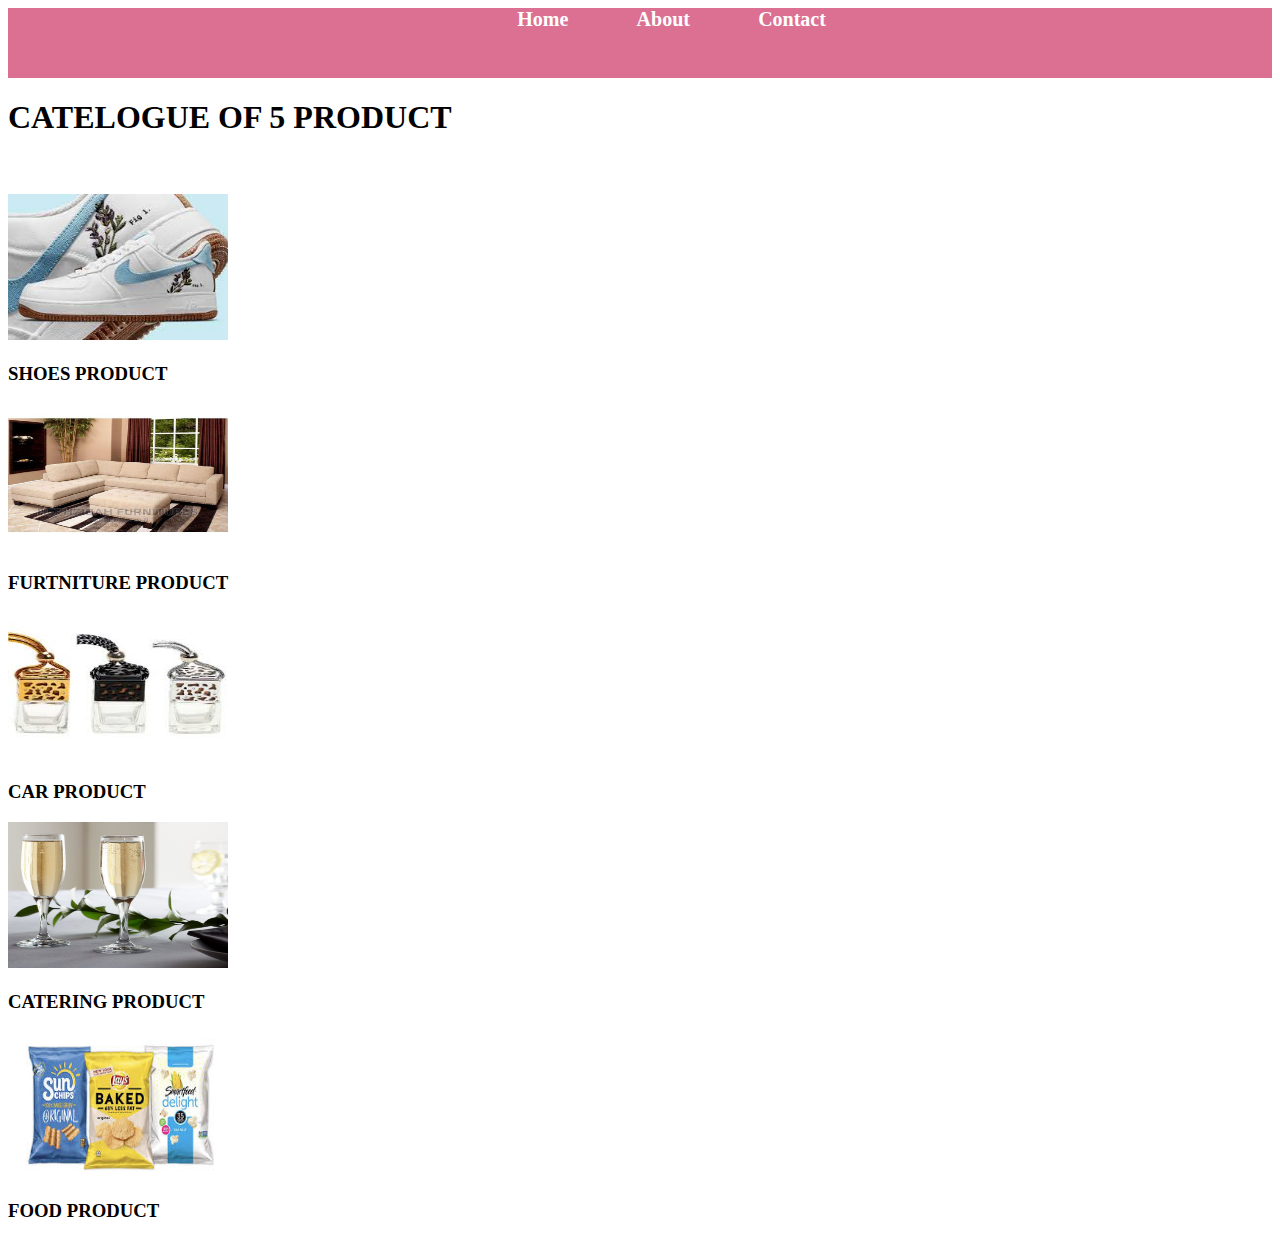
<file: index.html>
<!DOCTYPE html>
<html>
      <head>
            <link rel="stylesheet" href="style.css" > 
      </head>

      <body>
            <div id="menu">
                  <a href="index.html">Home</a>
                  <a href="about.html">About</a>
                  <a href="contact.html">Contact</a>
             </div>
            <h1>CATELOGUE OF 5 PRODUCT </h1>
            <br/><br/>
            <a href="shoes product.html"><img src="images/A1.jpg" width="220" height="146"/></a>
            <h3>SHOES PRODUCT</h3>
            <a href="furniture product.html"><img src="images/F5.jpg" width="220" height="146"/></a>
            <h3>FURTNITURE PRODUCT</h3>
            <a href="car product.html"><img src="images/C1.jpg" width="220" height="146"/></a>
            <h3>CAR PRODUCT</h3>
            <a href="catering product.html"><img src="images/G5.jpg" width="220" height="146"/></a>
            <h3>CATERING PRODUCT</h3>
            <a href="food product.html"><img src="images/S1.jpg" width="220" height="146"/></a>
            <h3>FOOD PRODUCT</h3>

      </body>
</html>
</file>
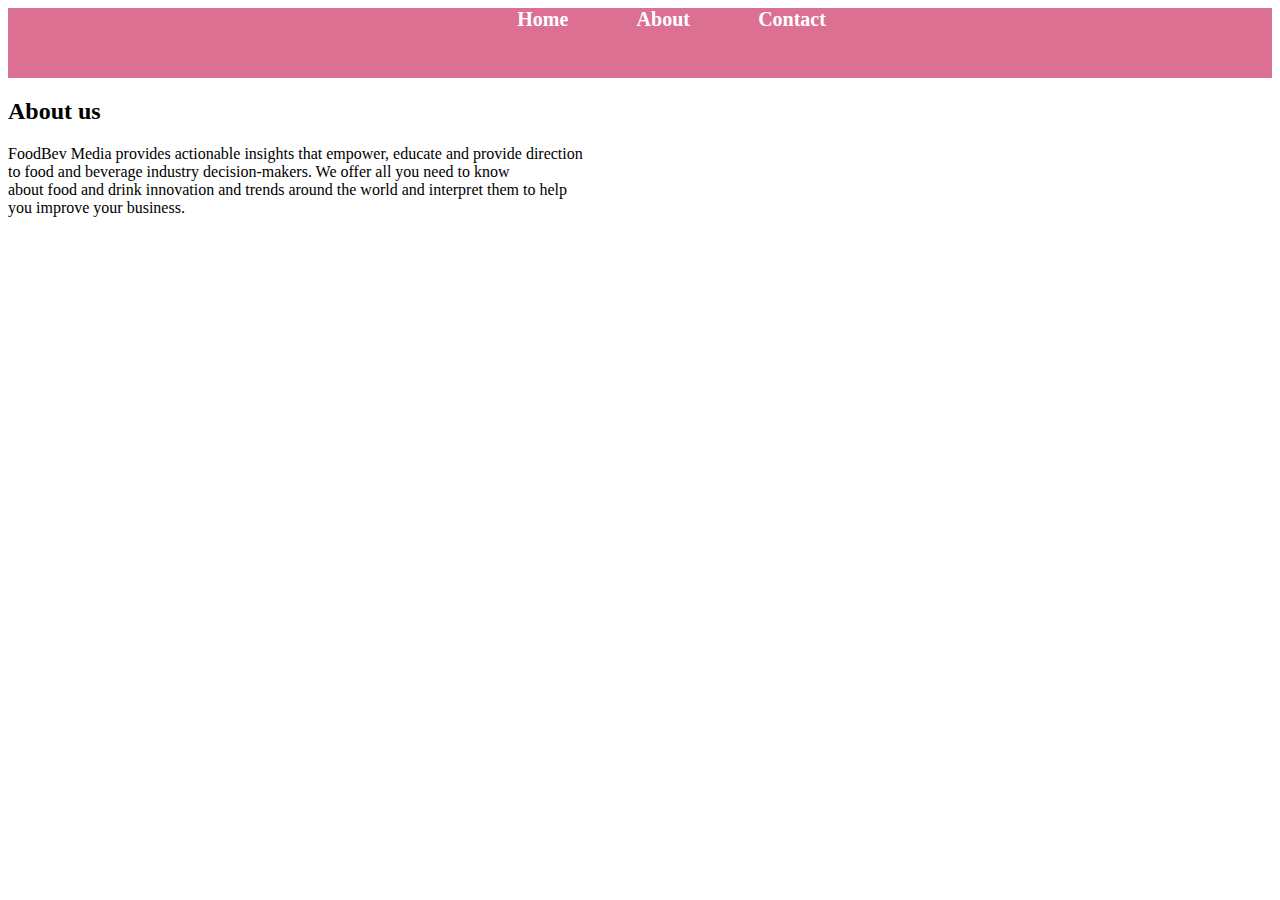
<file: about.html>
<!DOCTYPE html>
<html>
    <head>
        <link rel="stylesheet" href="style.css" >
    </head>
    <body>
        <div id="menu">
            <a href="index.html">Home</a>
            <a href="about.html">About</a>
            <a href="contact.html">Contact</a>
        </div>
        <h2>About us</h2>
        <p>FoodBev Media provides actionable insights that empower, educate and provide direction<br> to food and beverage industry decision-makers. We offer all you need to know <br>about food and drink innovation and trends around the world and interpret them to help<br> you improve your business.</p> 
    </body>
</html>
</file>
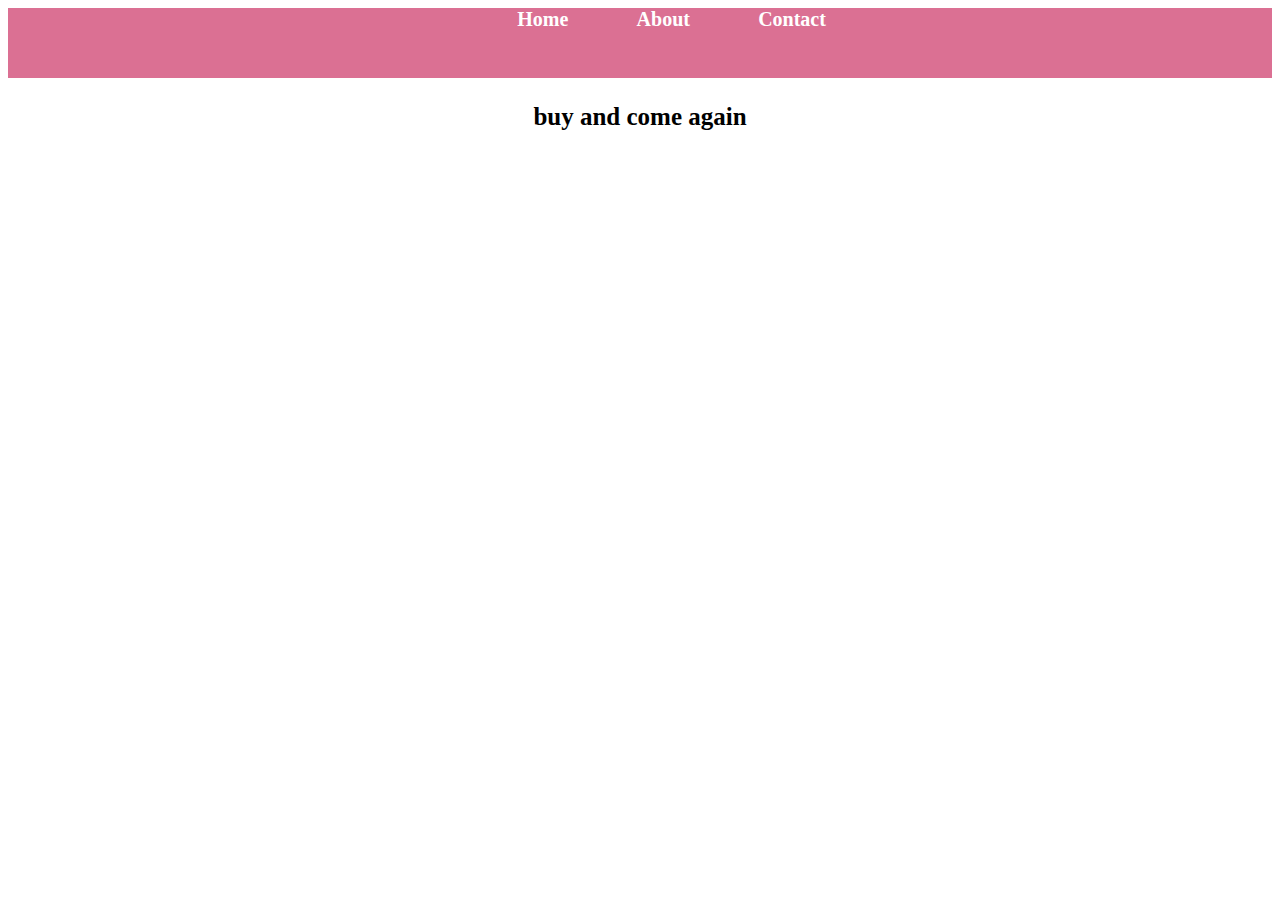
<file: buy.html>
<!DOCTYPE html>
<html>
    <head>
        <link rel="stylesheet" href="style.css" >
    </head>
    <body>
            <div id="menu">
                <a href="index.html">Home</a>
                <a href="about.html">About</a>      
                <a href="contact.html">Contact</a>
            </div>
            <div id="message" >
                <p>buy and come again</p>
            </div>

    </body>
</html>
</file>
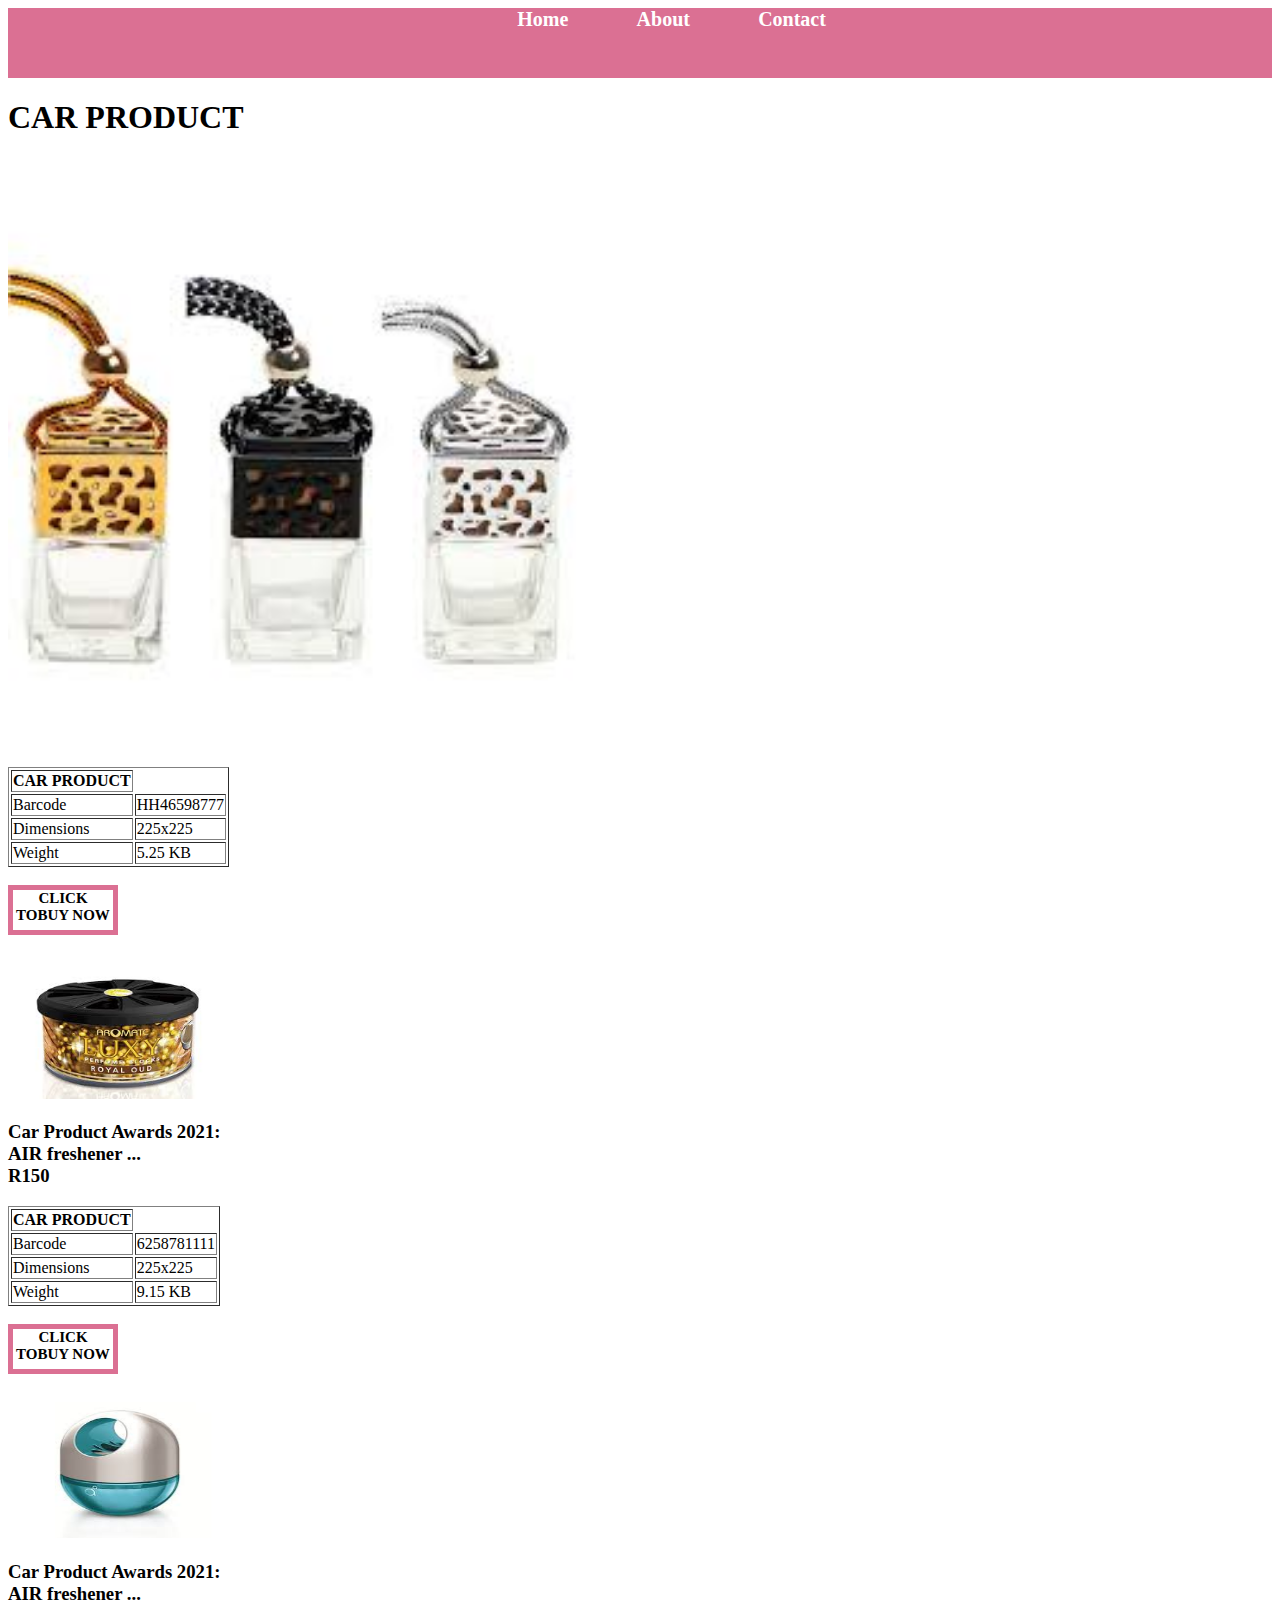
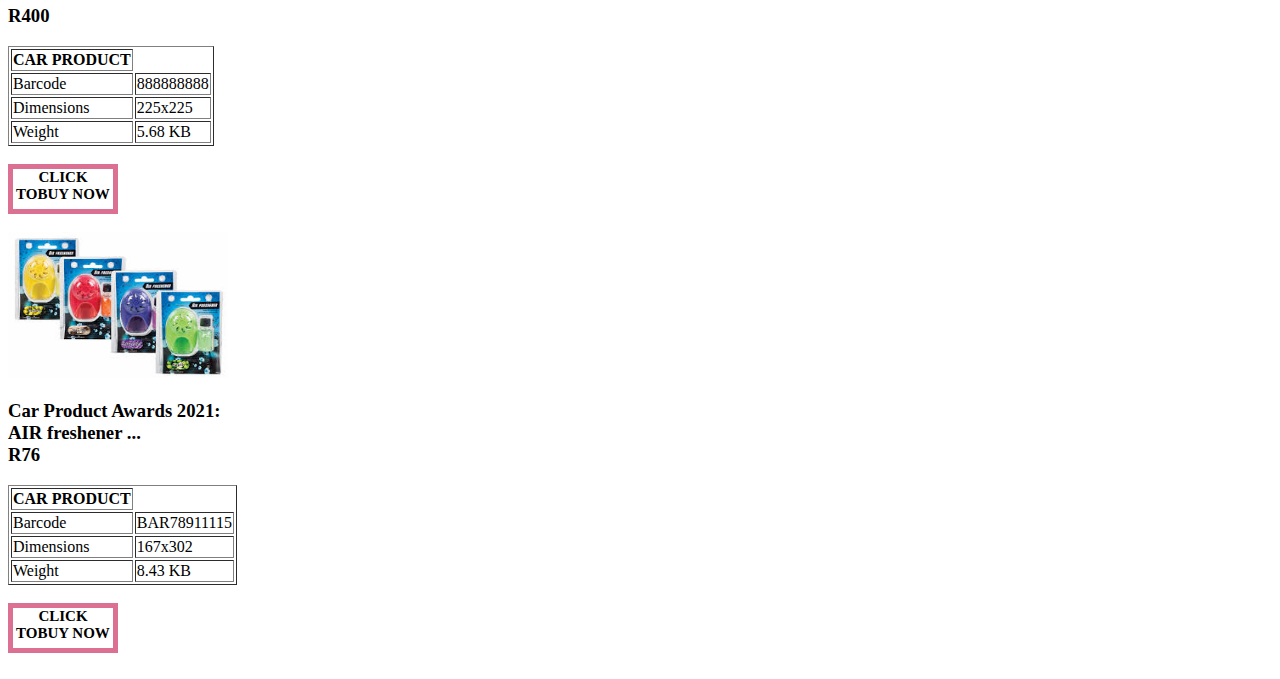
<file: car product.html>
<!DOCTYPE html>
<html>
      <head>
         <link rel="stylesheet" href="style.css" >
      </head>

      <body>
         <div id="menu">
            <a href="index.html">Home</a>
            <a href="about.html">About</a>
            <a href="contact.html">Contact</a>
       </div>
            <h1>CAR PRODUCT</h1>
            <br/><br/>
            <img src="images/C1.jpg" width="45%"/>
            <table border="1">
                  <tr>
                    <th>CAR PRODUCT</th>
                   </tr>
                   <tr>
                       <td>Barcode</td>
                       <td>HH46598777</td>
                    </tr>
                    <tr>
                        <td>Dimensions</td>
                        <td>225x225</td>
                     </tr>
                     <tr>
                        <td>Weight</td>
                        <td>5.25 KB</td>
                     </tr>
            </table>
                     <br>
                     <a class="button" href="buy.html">CLICK TOBUY NOW</a>
                     <br>
            <img src="images/C2.jpg" width="220" height="146"/>
            <h3>Car Product Awards 2021: <br> AIR freshener ...<br>R150</h3>
            <table border="1">
                  <tr>
                    <th>CAR PRODUCT</th>
                   </tr>
                   
                   <tr>
                       <td>Barcode</td>
                       <td>6258781111</td>
                    </tr>
                    <tr>
                        <td>Dimensions</td>
                        <td>225x225</td>
                     </tr>
                     <tr>
                        <td>Weight</td>
                        <td>9.15 KB</td>
                     </tr>
            </table>
                     <br>
                     <a class="button" href="buy.html">CLICK TOBUY NOW</a>
                     <br>
            <img src="images/C3.jpg" width="220" height="146"/>
            <h3>Car Product Awards 2021:<br>AIR freshener ...<br>R400</h3>
            <table border="1">
                  <tr>
                    <th>CAR PRODUCT</th>
                   </tr>
                   
                   <tr>
                       <td>Barcode</td>
                       <td>888888888</td>
                    </tr>
                    <tr>
                        <td>Dimensions</td>
                        <td>225x225</td>
                     </tr>
                     <tr>
                        <td>Weight</td>
                        <td>5.68 KB</td>
                     </tr>
            </table>
                     <br>
                     <a class="button" href="buy.html">CLICK TOBUY NOW</a>
                     <br>
            <img src="images/C4.jpg" width="220" height="146"/>
            <h3>Car Product Awards 2021:<br> AIR freshener ...<br>R76</h3>
            <table border="1">
                  <tr>
                    <th>CAR PRODUCT</th>
                   </tr>
                   
                   <tr>
                       <td>Barcode</td>
                       <td>BAR78911115</td>
                    </tr>
                    <tr>
                        <td>Dimensions</td>
                        <td>167x302</td>
                     </tr>
                     <tr>
                        <td>Weight</td>
                        <td>8.43 KB</td>
                     </tr>
            </table>
                     <br>
                     <a class="button" href="buy.html">CLICK TOBUY NOW</a>
                     <br>

      </body>
</html>
</file>
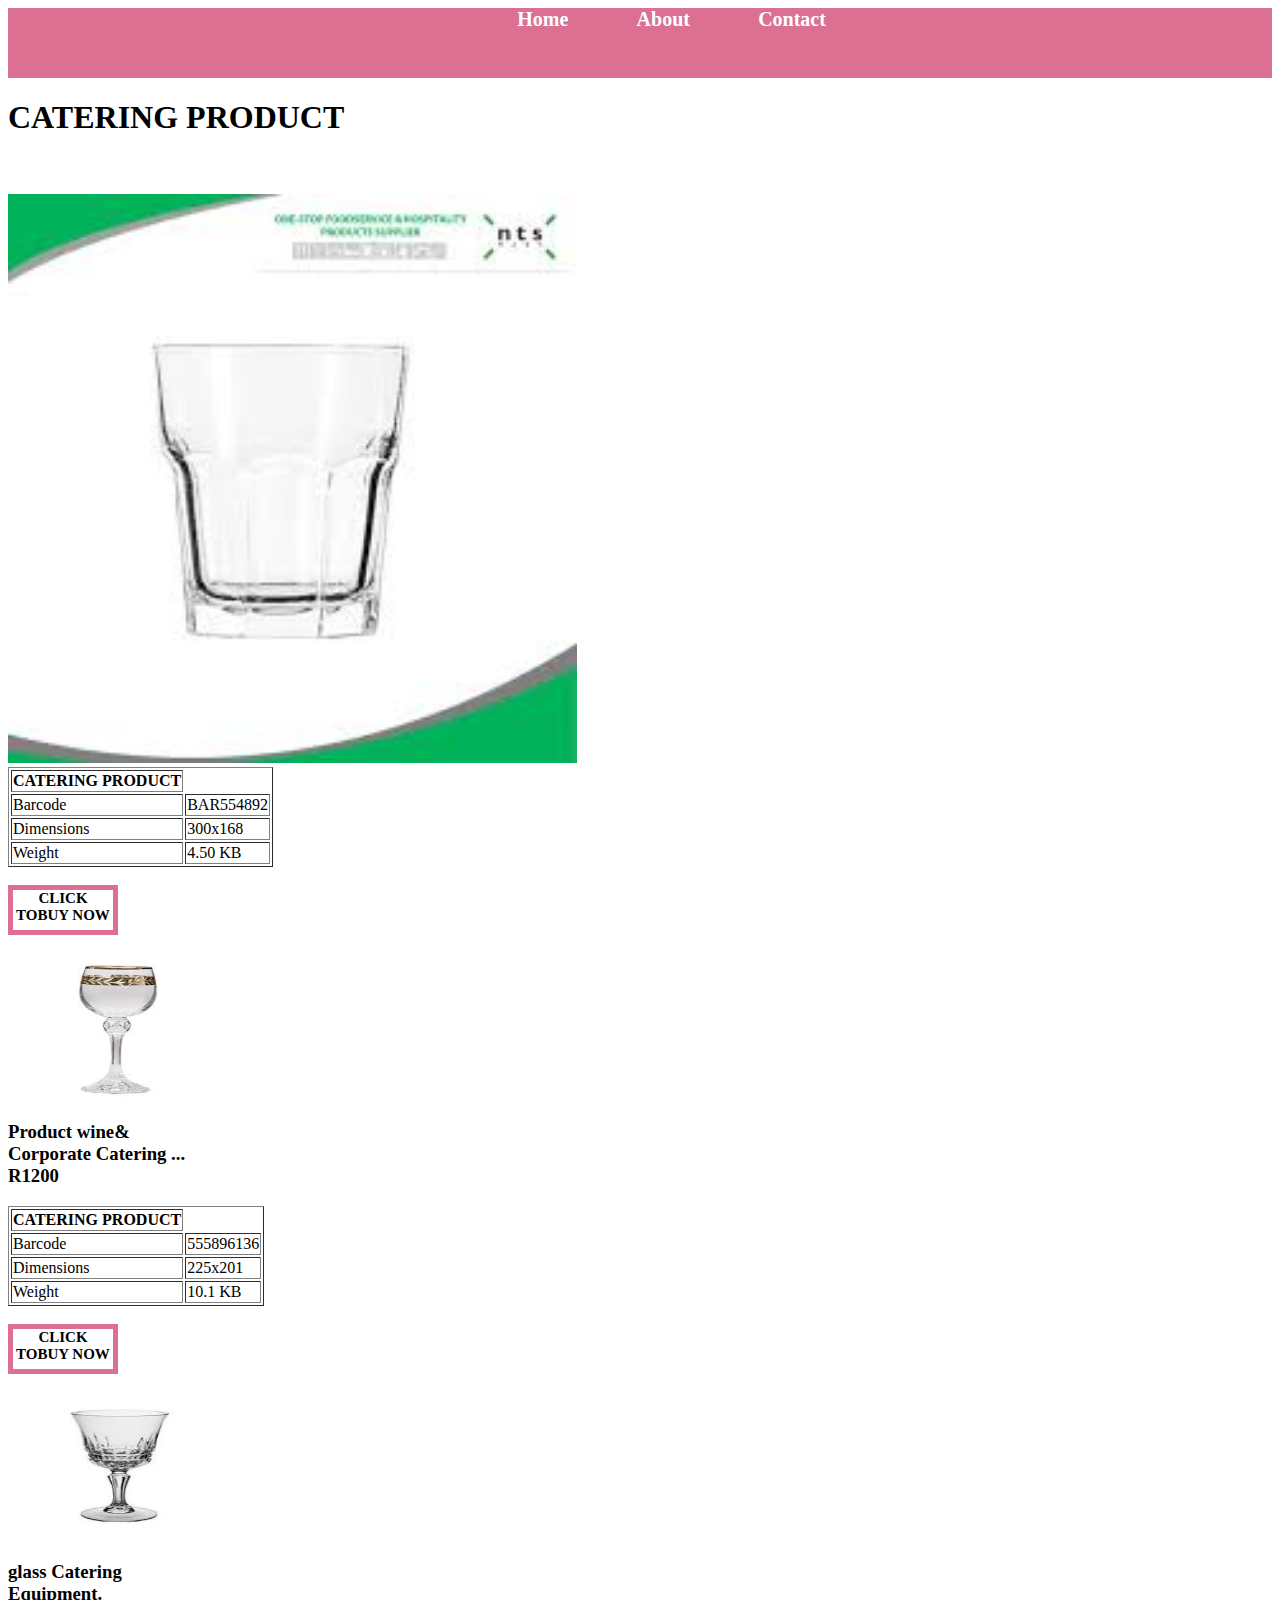
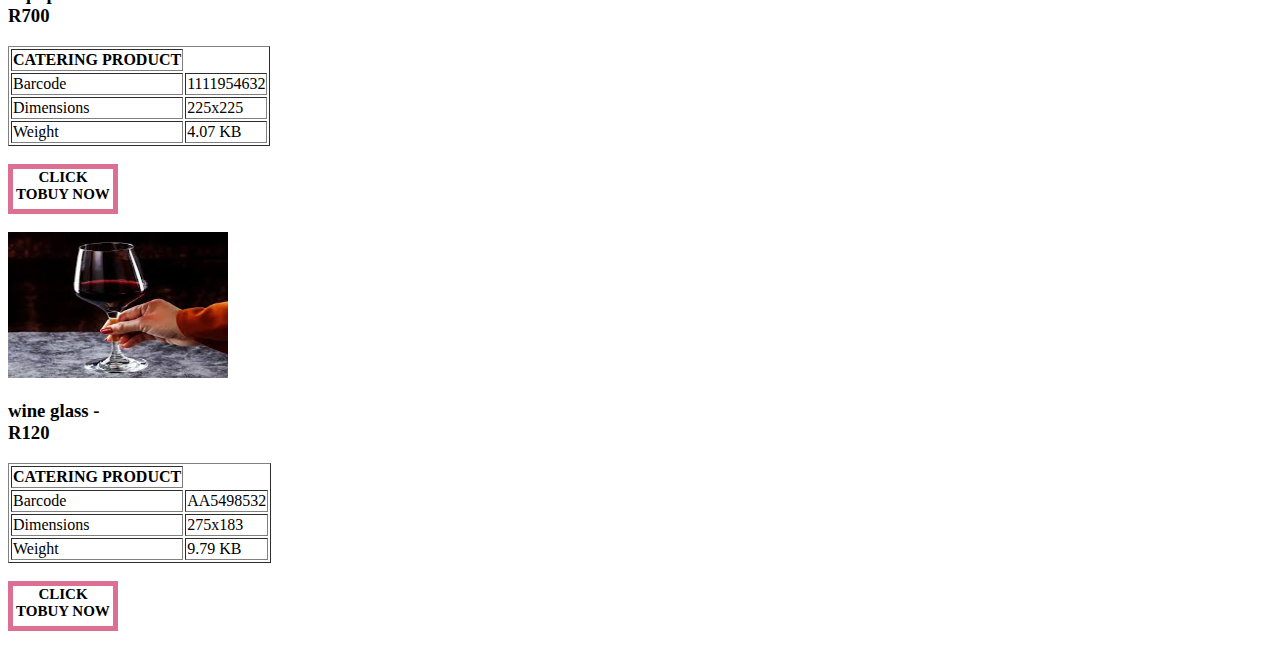
<file: catering product.html>
<!DOCTYPE html>
<html>
      <head>
         <link rel="stylesheet" href="style.css" >  
      </head>

      <body>
         <div id="menu">
            <a href="index.html">Home</a>
            <a href="about.html">About</a>
            <a href="contact.html">Contact</a>
       </div>
            <h1>CATERING PRODUCT</h1>
            <br/><br/>
            <img src="images/G1.jpg" width="45%"/>
            <table border="1">
                  <tr>
                    <th>CATERING PRODUCT</th>
                   </tr>
                   
                   <tr>
                       <td>Barcode</td>
                       <td>BAR554892</td>
                    </tr>
                    <tr>
                        <td>Dimensions</td>
                        <td>300x168</td>
                     </tr>
                     <tr>
                        <td>Weight</td>
                        <td>4.50 KB</td>
                     </tr>
            </table>
                     <br>
                     <a class="button" href="buy.html">CLICK TOBUY NOW</a>
                     <br> 
            <img src="images/G2.jpg" width="220" height="146"/>
            <h3>Product wine& <br> Corporate Catering ... <br>R1200</h3>
            <table border="1">
                  <tr>
                    <th>CATERING PRODUCT</th>
                   </tr>
                   
                   <tr>
                       <td>Barcode</td>
                       <td>555896136</td>
                    </tr>
                    <tr>
                        <td>Dimensions</td>
                        <td>225x201</td>
                     </tr>
                     <tr>
                        <td>Weight</td>
                        <td>10.1 KB</td>
                     </tr>
            </table>
                     <br>
                     <a class="button" href="buy.html">CLICK TOBUY NOW</a>
                     <br> 
            <img src="images/G3.jpg" width="220" height="146"/>
            <h3>glass Catering <br>Equipment. <br>R700</h3>
            <table border="1">
                  <tr>
                    <th>CATERING PRODUCT</th>
                   </tr>
                   
                   <tr>
                       <td>Barcode</td>
                       <td>1111954632</td>
                    </tr>
                    <tr>
                        <td>Dimensions</td>
                        <td>225x225</td>
                     </tr>
                     <tr>
                        <td>Weight</td>
                        <td>4.07 KB</td>
                     </tr>
            </table>
                     <br>
                     <a class="button" href="buy.html">CLICK TOBUY NOW</a>
                     <br> 
            <img src="images/G4.jpg" width="220" height="146"/>
            <h3>wine glass -<br>R120</h3>
            <table border="1">
                  <tr>
                    <th>CATERING PRODUCT</th>
                   </tr>
                   
                   <tr>
                       <td>Barcode</td>
                       <td>AA5498532</td>
                    </tr>
                    <tr>
                        <td>Dimensions</td>
                        <td>275x183</td>
                     </tr>
                     <tr>
                        <td>Weight</td>
                        <td>9.79 KB</td>
                     </tr>
            </table>
                     <br>
                     <a class="button" href="buy.html">CLICK TOBUY NOW</a>
                     <br> 
            
           
      </body>
</html>
</file>
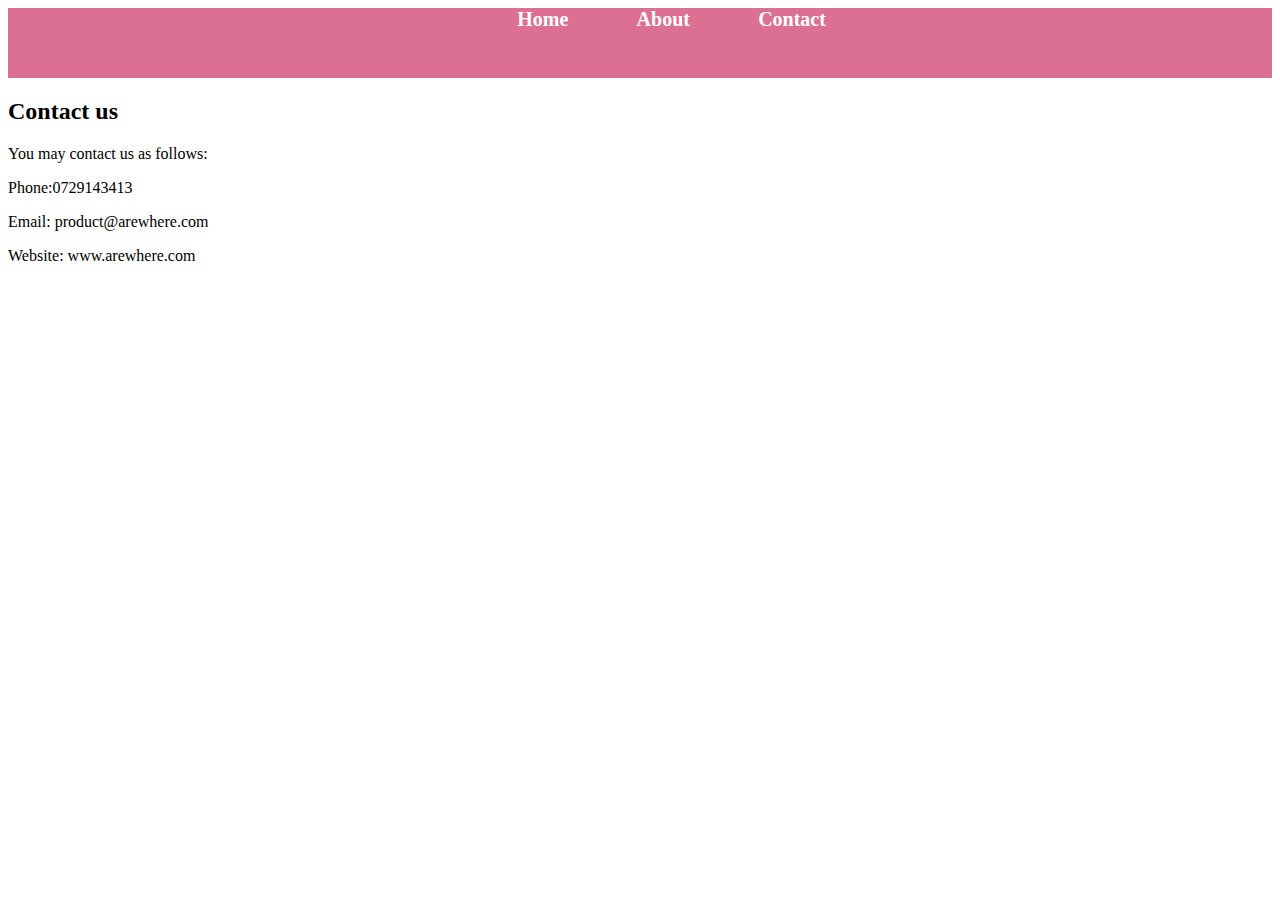
<file: contact.html>
<!DOCTYPE html>
<html>
    <head>
        <link rel="stylesheet" href="style.css" >
    </head>
    <body>
        <div id="menu">
            <a href="index.html">Home</a>
            <a href="about.html">About</a>      
            <a href="contact.html">Contact</a>
        </div>
        <h2>Contact us</h2>
        <p>You may contact us as follows:</p>
        <p>Phone:0729143413</p>
        <p>Email: product@arewhere.com</p>
        <p>Website: www.arewhere.com</p>
    </body>
</html>
</file>
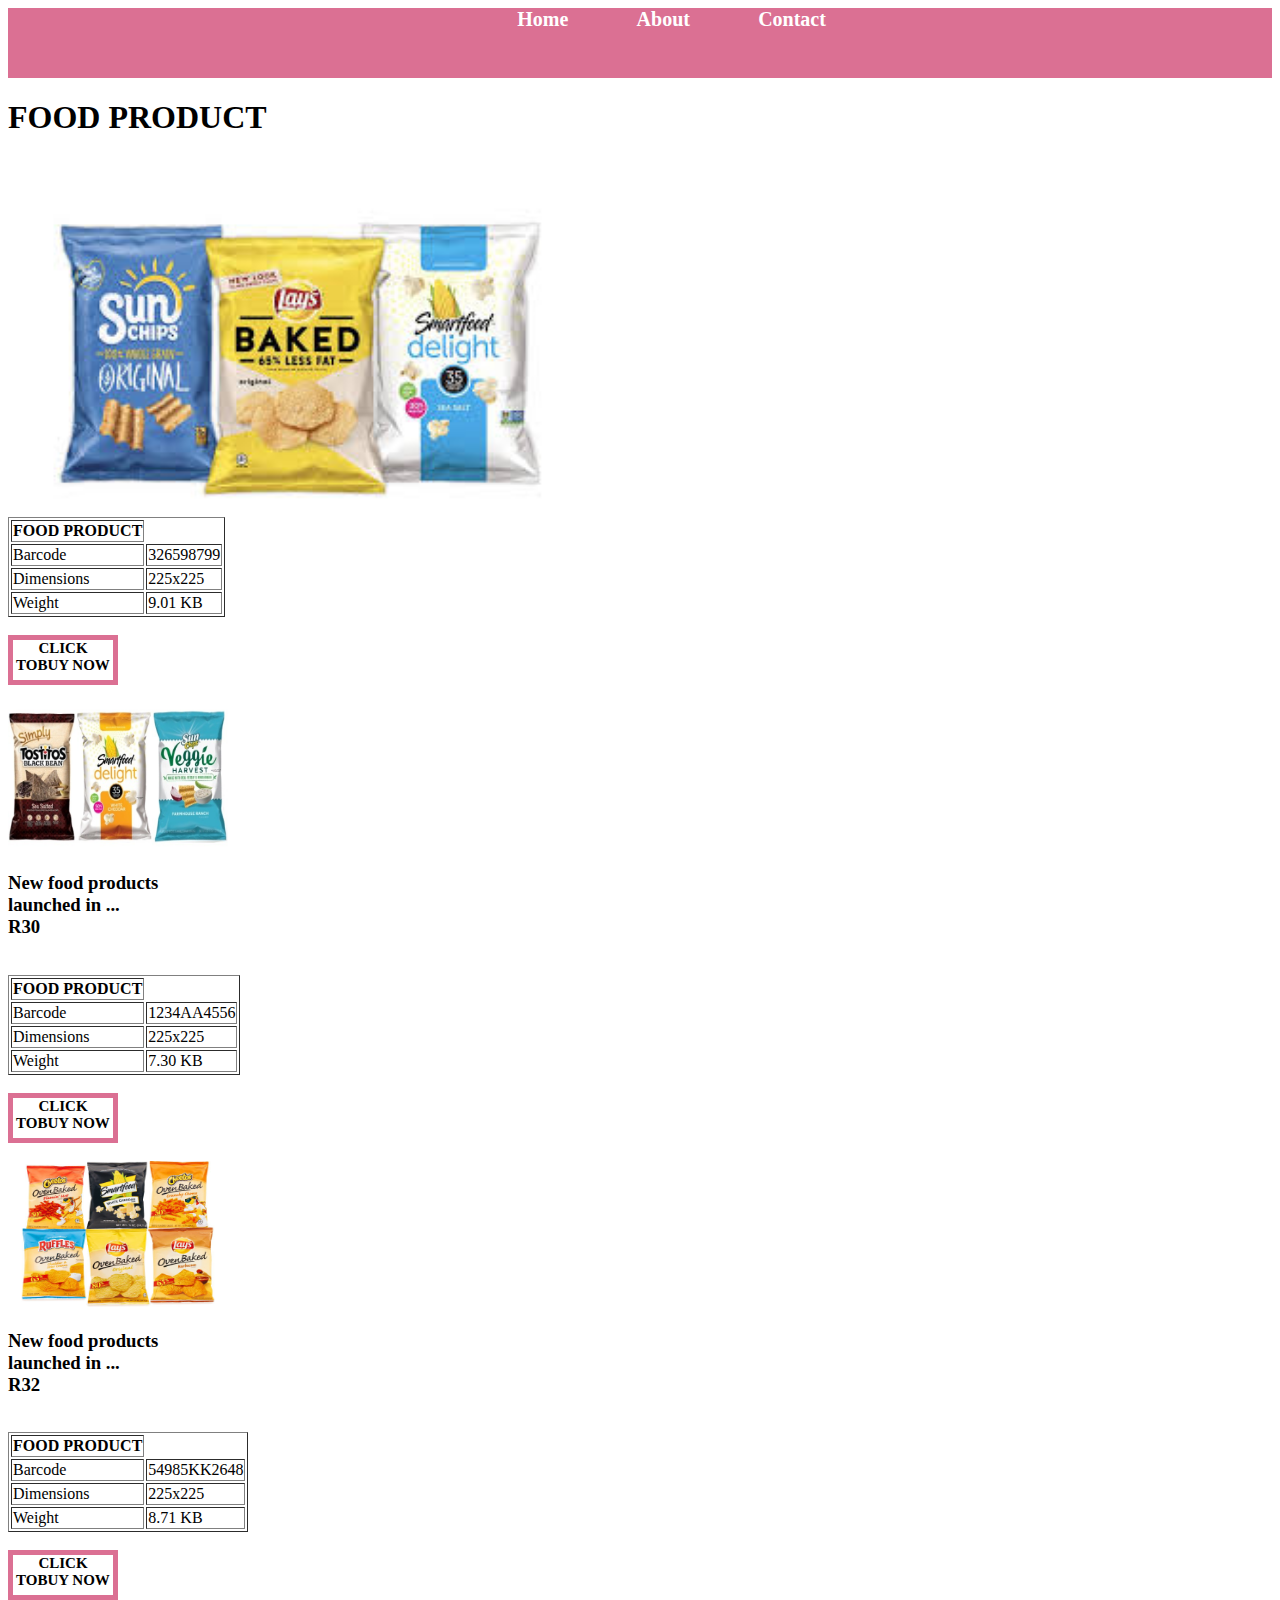
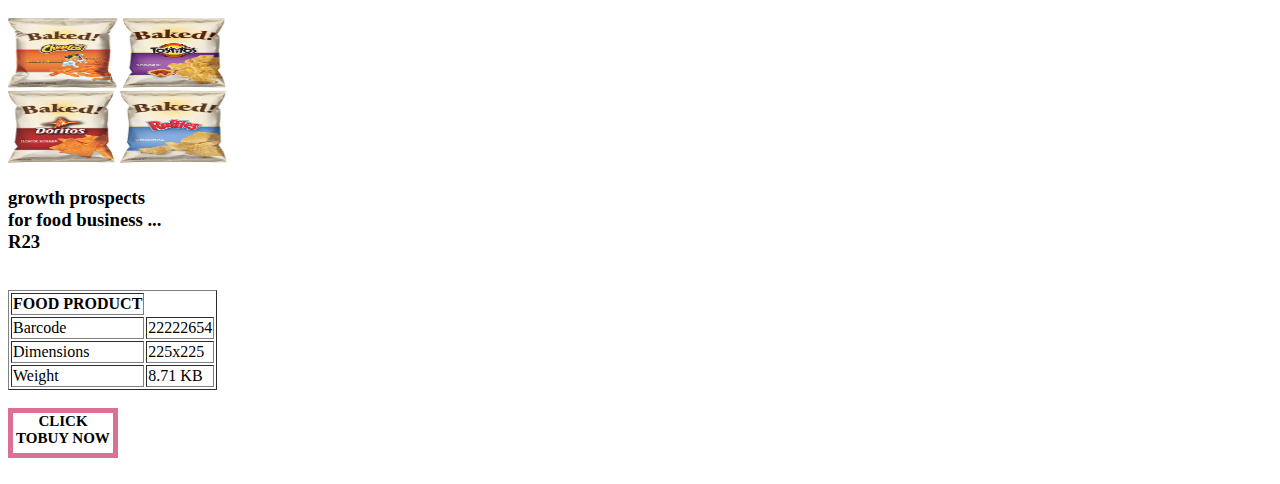
<file: food product.html>
<!DOCTYPE html>
<html>
      <head>
         <link rel="stylesheet" href="style.css" >  
      </head>

      <body>
         <div id="menu">
            <a href="index.html">Home</a>
            <a href="about.html">About</a>
            <a href="contact.html">Contact</a>
       </div>
            <h1>FOOD PRODUCT</h1>
            <br/><br/>
            <img src="images/S1.jpg" width="45%"/>
            <table border="1">
               <tr>
                 <th>FOOD PRODUCT</th>
                </tr>
                
                <tr>
                    <td>Barcode</td>
                    <td>326598799</td>
                 </tr>
                 <tr>
                     <td>Dimensions</td>
                     <td>225x225</td>
                  </tr>
                  <tr>
                     <td>Weight</td>
                     <td>9.01 KB</td>
                  </tr>
            </table>
                  <br>
                  <a class="button" href="buy.html">CLICK TOBUY NOW</a>
                  <br> 
            <img src="images/S2.jpg" width="220" height="146"/>
            <h3> New food products <br> launched in ...<br>R30</h3>
            <br>
            <table border="1">
                  <tr>
                    <th>FOOD PRODUCT</th>
                   </tr>
                   
                   <tr>
                       <td>Barcode</td>
                       <td>1234AA4556</td>
                    </tr>
                    <tr>
                        <td>Dimensions</td>
                        <td>225x225</td>
                     </tr>
                     <tr>
                        <td>Weight</td>
                        <td>7.30 KB</td>
                     </tr>
            </table>
                     <br>
                     <a class="button" href="buy.html">CLICK TOBUY NOW</a>
                     <br> 
            <img src="images/S3.jpg" width="220" height="146"/>
            <h3> New food products <br> launched in ...<br>R32</h3>
            <br>
            <table border="1">
                  <tr>
                    <th>FOOD PRODUCT</th>
                   </tr>
                   
                   <tr>
                       <td>Barcode</td>
                       <td>54985KK2648</td>
                    </tr>
                    <tr>
                        <td>Dimensions</td>
                        <td>225x225</td>
                     </tr>
                     <tr>
                        <td>Weight</td>
                        <td>8.71 KB</td>
                     </tr>
            </table>
                     <br>
                     <a class="button" href="buy.html">CLICK TOBUY NOW</a>
                     <br> 
            <img src="images/S4.jpg" width="220" height="146"/>
            <h3>growth prospects <br> for food business ...<br>R23</h3>
            <br>
            <table border="1">
                  <tr>
                    <th>FOOD PRODUCT</th>
                   </tr>
                   
                   <tr>
                       <td>Barcode</td>
                       <td>22222654</td>
                    </tr>
                    <tr>
                        <td>Dimensions</td>
                        <td>225x225</td>
                     </tr>
                     <tr>
                        <td>Weight</td>
                        <td>8.71 KB</td>
                     </tr>
                  </table>
                     <br>
                     <a class="button" href="buy.html">CLICK TOBUY NOW</a>
                     <br>
           
      </body>
</html>
</file>
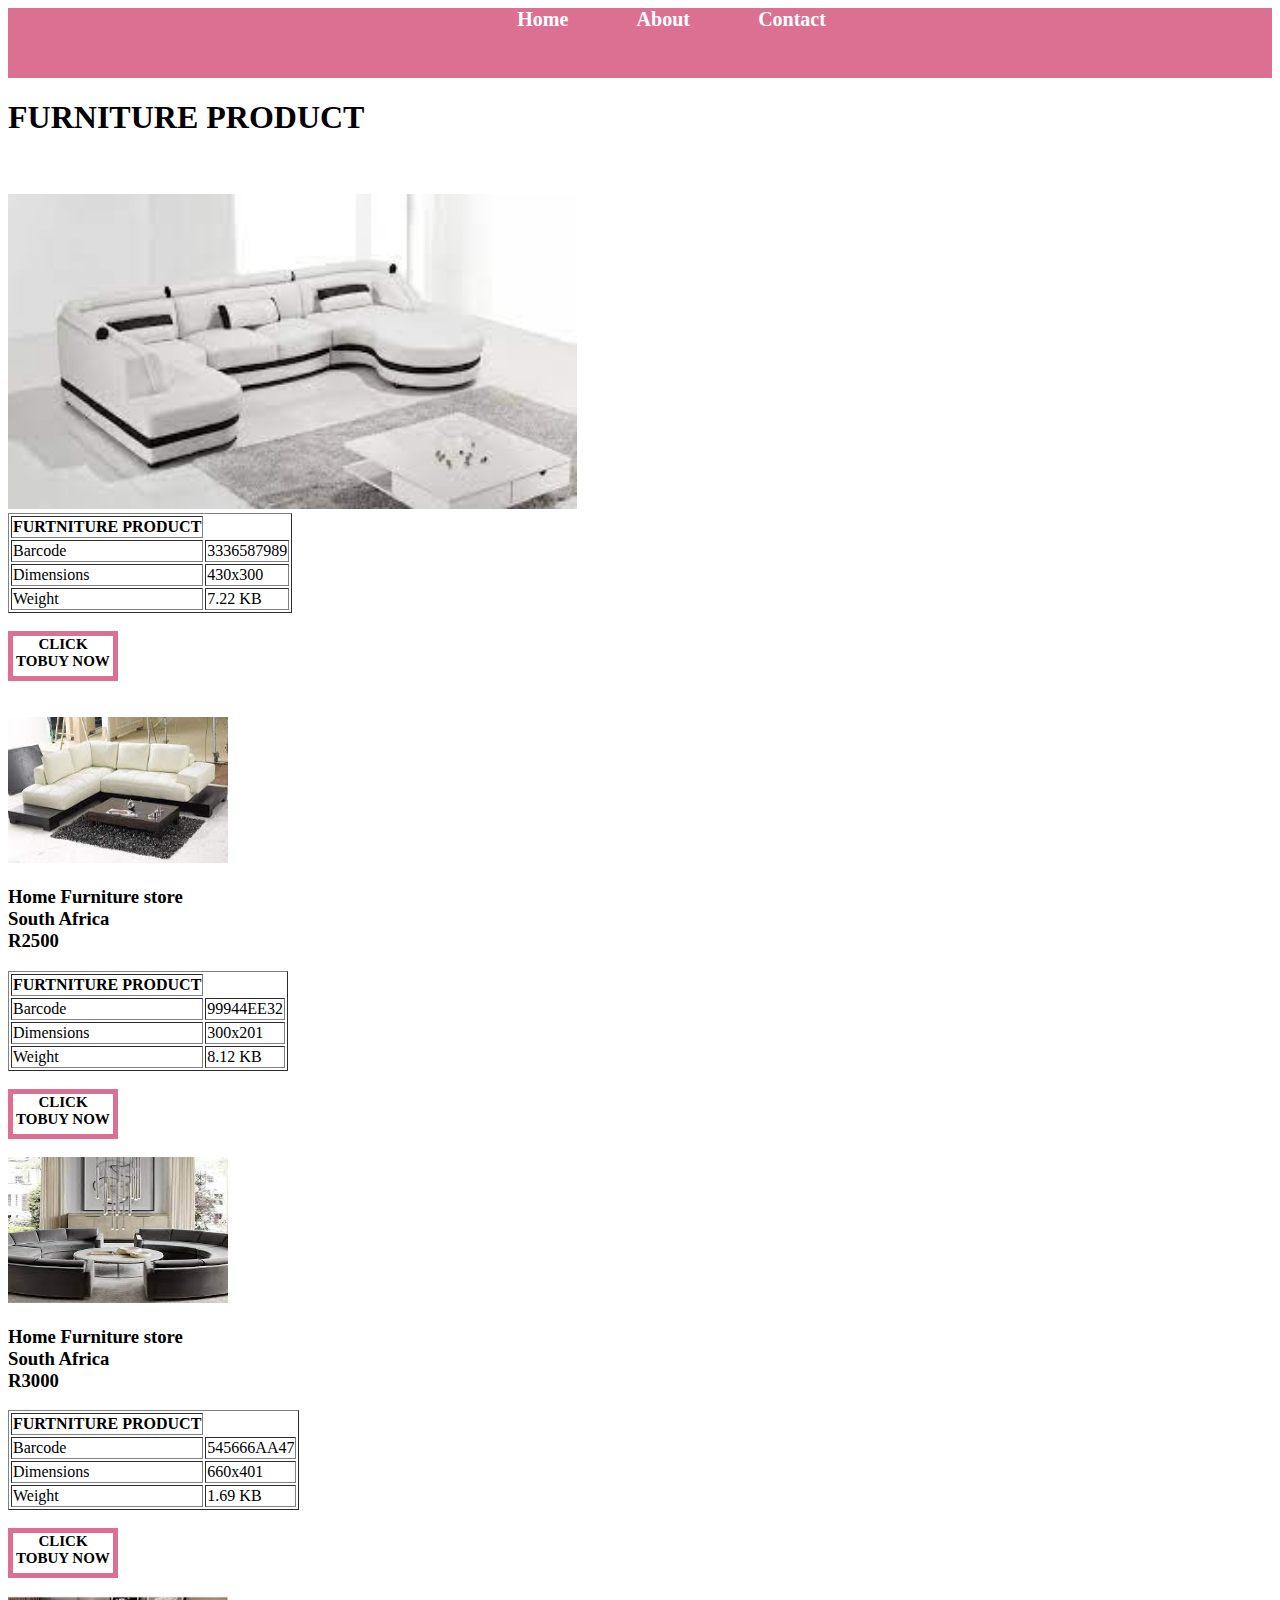
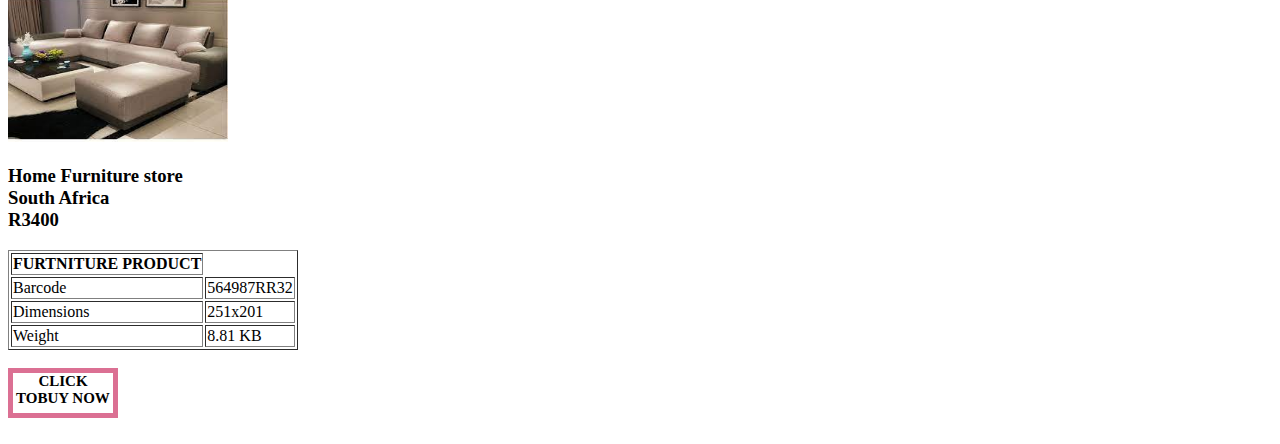
<file: furniture product.html>
<!DOCTYPE html>
<html>
      <head>
         <link rel="stylesheet" href="style.css" > 
      </head>

      <body>
         <div id="menu">
            <a href="index.html">Home</a>
            <a href="about.html">About</a>
            <a href="contact.html">Contact</a>
       </div>
            <h1>FURNITURE PRODUCT</h1>
            <br/><br/>
            <img src="images/F1.jpg" width="45%" />
            <table border="1">
                  <tr>
                    <th>FURTNITURE PRODUCT</th>
                   </tr>
                   
                   <tr>
                       <td>Barcode</td>
                       <td>3336587989</td>
                    </tr>
                    <tr>
                        <td>Dimensions</td>
                        <td>430x300</td>
                     </tr>
                     <tr>
                        <td>Weight</td>
                        <td>7.22 KB</td>
                     </tr>
            </table>
                     <br>
                     <a class="button" href="buy.html">CLICK TOBUY NOW</a>
                     <br>
            <br/>
            <img src="images/F2.jpg" width="220" height="146"/>
            <h3>Home Furniture store <br> South Africa <br>R2500</h3>
            <table border="1">
                  <tr>
                    <th>FURTNITURE PRODUCT</th>
                   </tr>
                   
                   <tr>
                       <td>Barcode</td>
                       <td>99944EE32</td>
                    </tr>
                    <tr>
                        <td>Dimensions</td>
                        <td>300x201</td>
                     </tr>
                     <tr>
                        <td>Weight</td>
                        <td>8.12 KB</td>
                     </tr>
            </table>
                     <br>
                     <a class="button" href="buy.html">CLICK TOBUY NOW</a>
                     <br>
            <img src="images/F3.jpg" width="220" height="146"/>
            <h3>Home Furniture store <br> South Africa <br>R3000</h3>
            <table border="1">
                  <tr>
                    <th>FURTNITURE PRODUCT</th>
                   </tr>
                   
                   <tr>
                       <td>Barcode</td>
                       <td>545666AA47</td>
                    </tr>
                    <tr>
                        <td>Dimensions</td>
                        <td>660x401</td>
                     </tr>
                     <tr>
                        <td>Weight</td>
                        <td>1.69 KB</td>
                     </tr>
            </table>
                     <br>
                     <a class="button" href="buy.html">CLICK TOBUY NOW</a>
                     <br>
            <img src="images/F4.jpg" width="220" height="146"/>
            <h3>Home Furniture store <br> South Africa <br>R3400</h3>
            <table border="1">
                  <tr>
                    <th>FURTNITURE PRODUCT</th>
                   </tr>
                   
                   <tr>
                       <td>Barcode</td>
                       <td>564987RR32</td>
                    </tr>
                    <tr>
                        <td>Dimensions</td>
                        <td>251x201</td>
                     </tr>
                     <tr>
                        <td>Weight</td>
                        <td>8.81 KB</td>
                     </tr>
            </table>
                     <br>
                     <a class="button" href="buy.html">CLICK TOBUY NOW</a>
                     <br>
           
      </body>
</html>
</file>
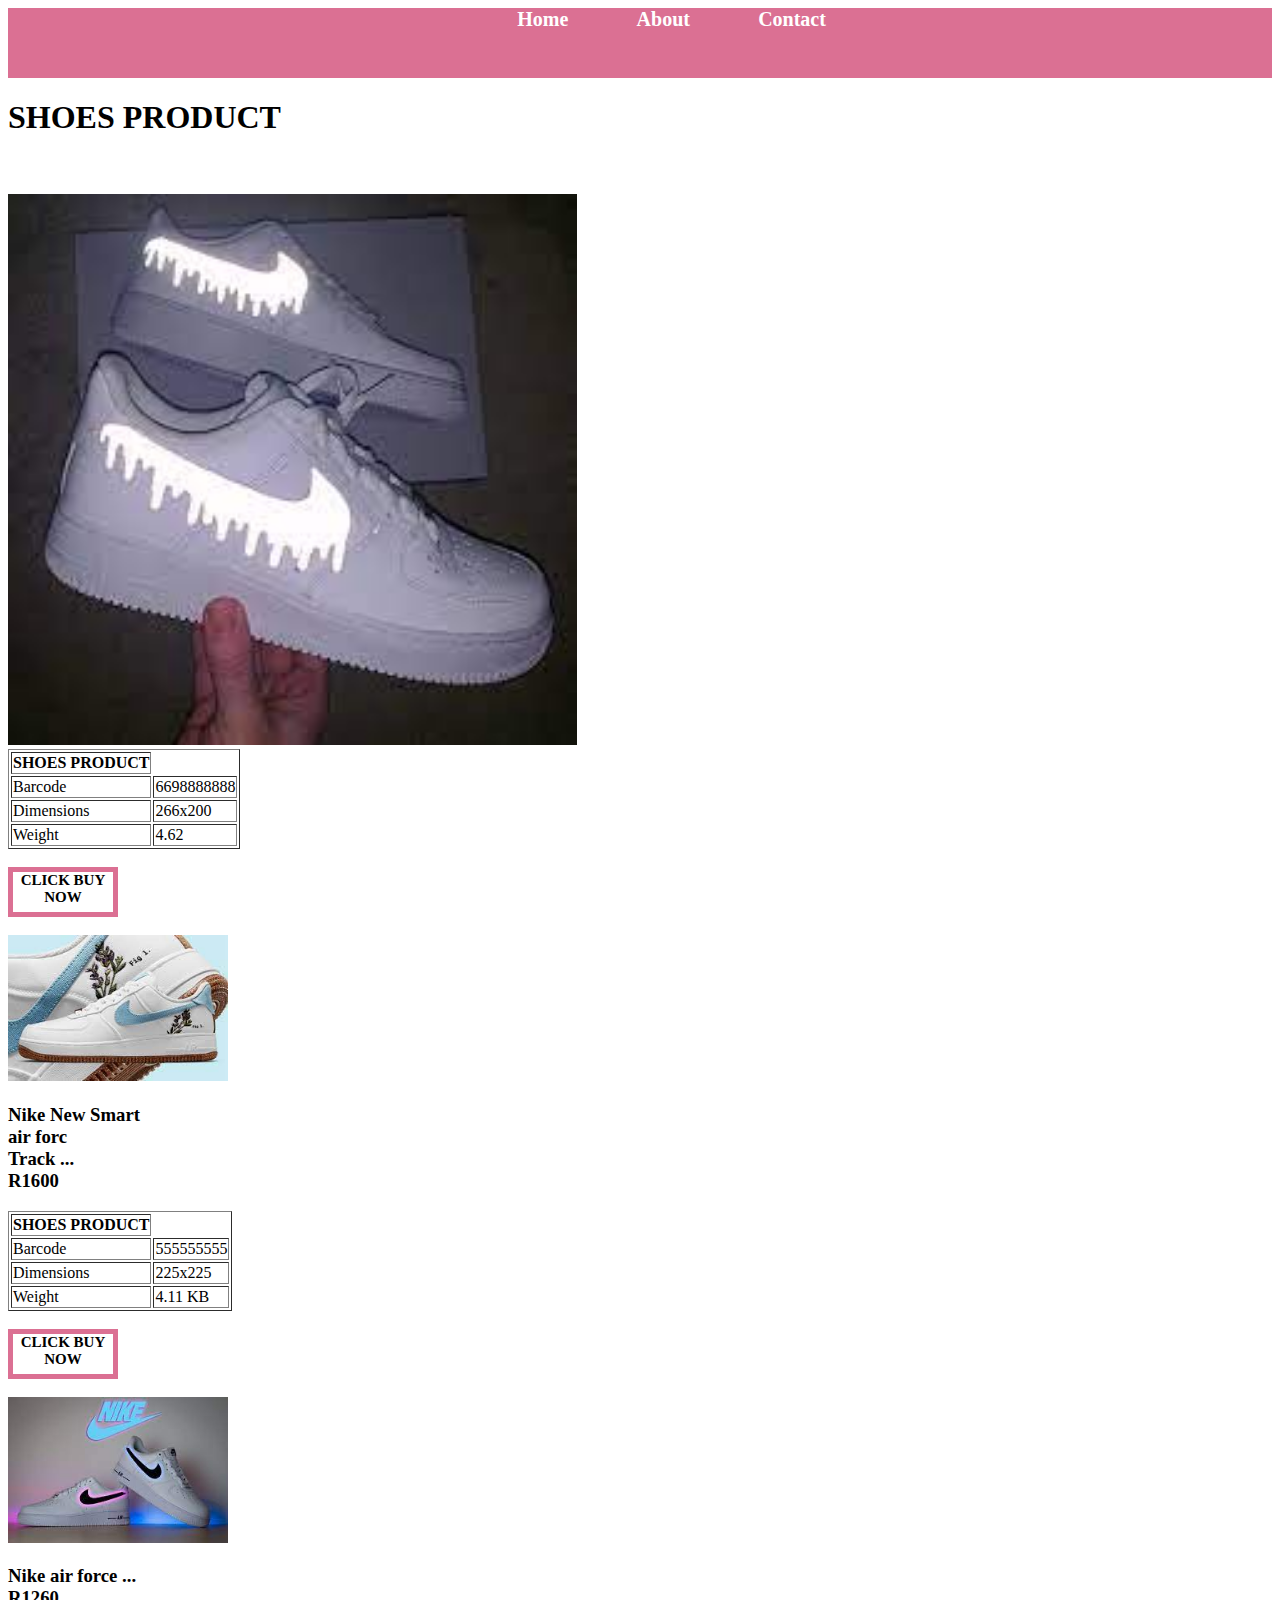
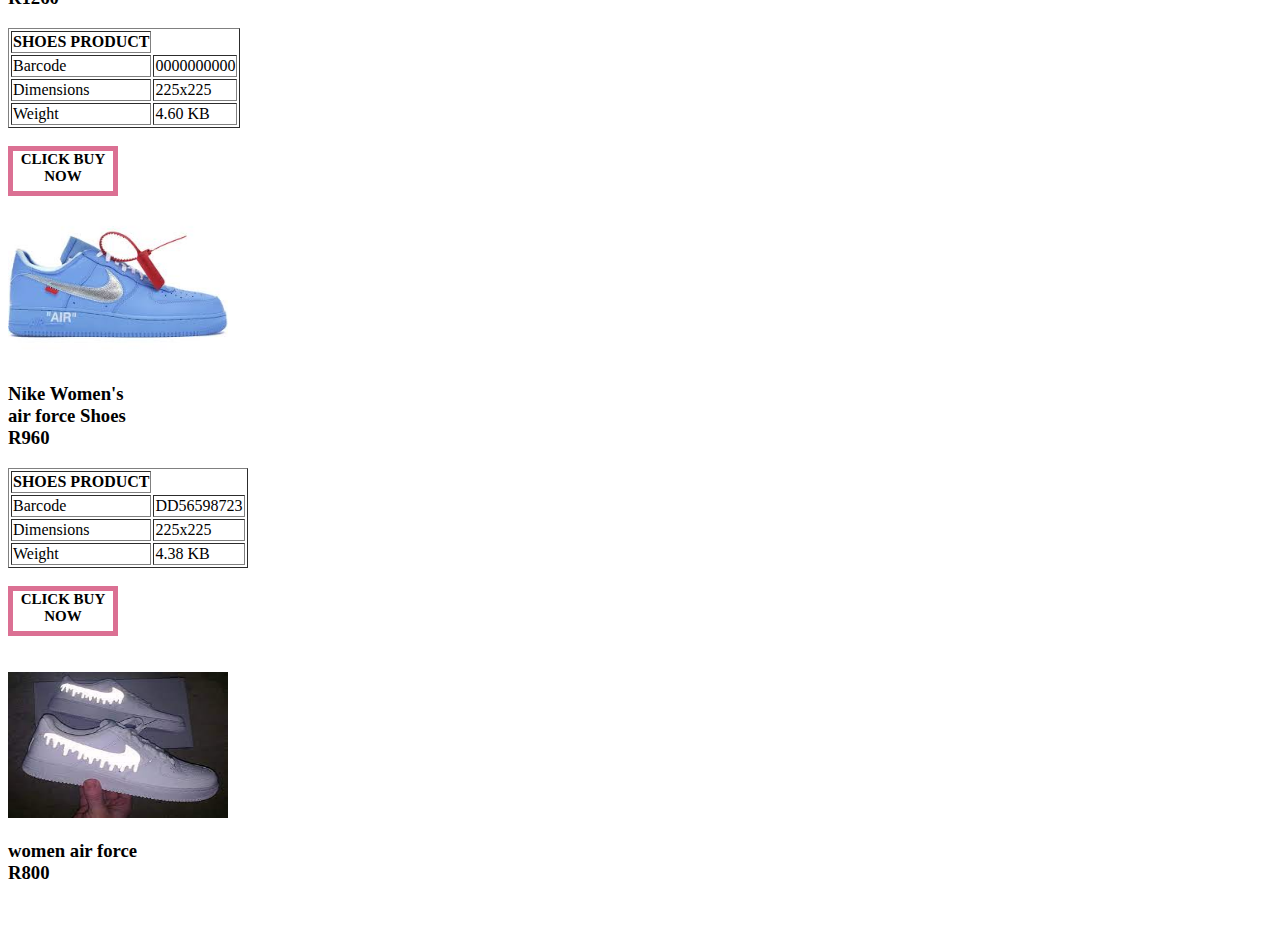
<file: shoes product.html>
<!DOCTYPE html>
<html>
      <head>
         <link rel="stylesheet" href="style.css" > 
      </head>

      <body>
         <div id="menu">
            <a href="index.html">Home</a>
            <a href="about.html">About</a>
            <a href="contact.html">Contact</a>
       </div>
            <h1>SHOES PRODUCT</h1>
            <br/><br/>
            <img src="images/A4.jpg" width="45%"/>
            <table border="1">
                  <tr>
                    <th>SHOES PRODUCT</th>
                   </tr>
                   
                   <tr>
                       <td>Barcode</td>
                       <td>6698888888</td>
                    </tr>
                    <tr>
                        <td>Dimensions</td>
                        <td>266x200</td>
                     </tr>
                     <tr>
                        <td>Weight</td>
                        <td>4.62</td>
                     </tr>
            </table>
                     <br>
                     <a class="button" href="buy.html">CLICK BUY NOW</a>
                     <br>
            <img src="images/A1.jpg" width="220" height="146"/>
            <h3>Nike New Smart <br>air forc<br> Track ...<br>R1600</h3>
            <table border="1">
                  <tr>
                    <th>SHOES PRODUCT</th>
                   </tr>
                   
                   <tr>
                       <td>Barcode</td>
                       <td>555555555</td>
                    </tr>
                    <tr>
                        <td>Dimensions</td>
                        <td>225x225</td>
                     </tr>
                     <tr>
                        <td>Weight</td>
                        <td>4.11 KB</td>
                     </tr>
            </table>
                     <br>
                     <a class="button" href="buy.html">CLICK BUY NOW</a>
                     <br>
            <img src="images/A2.jpg" width="220" height="146"/>
            <h3>Nike air force ...<br>R1260</h3>
            <table border="1">
                  <tr>
                    <th>SHOES PRODUCT</th>
                   </tr>
                   
                   <tr>
                       <td>Barcode</td>
                       <td>0000000000</td>
                    </tr>
                    <tr>
                        <td>Dimensions</td>
                        <td>225x225</td>
                     </tr>
                     <tr>
                        <td>Weight</td>
                        <td>4.60 KB</td>
                     </tr>
            </table>
                     <br>
                     <a class="button" href="buy.html">CLICK BUY NOW</a>
                     <br>
            <img src="images/A3.jpg" width="220" height="146"/>
            <h3>Nike Women's <br>air force Shoes <br>R960</h3>
             <table border="1">
                  <tr>
                    <th>SHOES PRODUCT</th>
                   </tr>
                   
                   <tr>
                       <td>Barcode</td>
                       <td>DD56598723</td>
                    </tr>
                    <tr>
                        <td>Dimensions</td>
                        <td>225x225</td>
                     </tr>
                     <tr>
                        <td>Weight</td>
                        <td>4.38 KB</td>
                     </tr>
             </table>
                     <br>
                     <a class="button" href="buy.html">CLICK BUY NOW</a>
                     <br>
            <br>
            <img src="images/A4.jpg" width="220" height="146"/>
            <h3>women air force<br>R800</h3>
            <br/>
           
      </body>
</html>
</file>
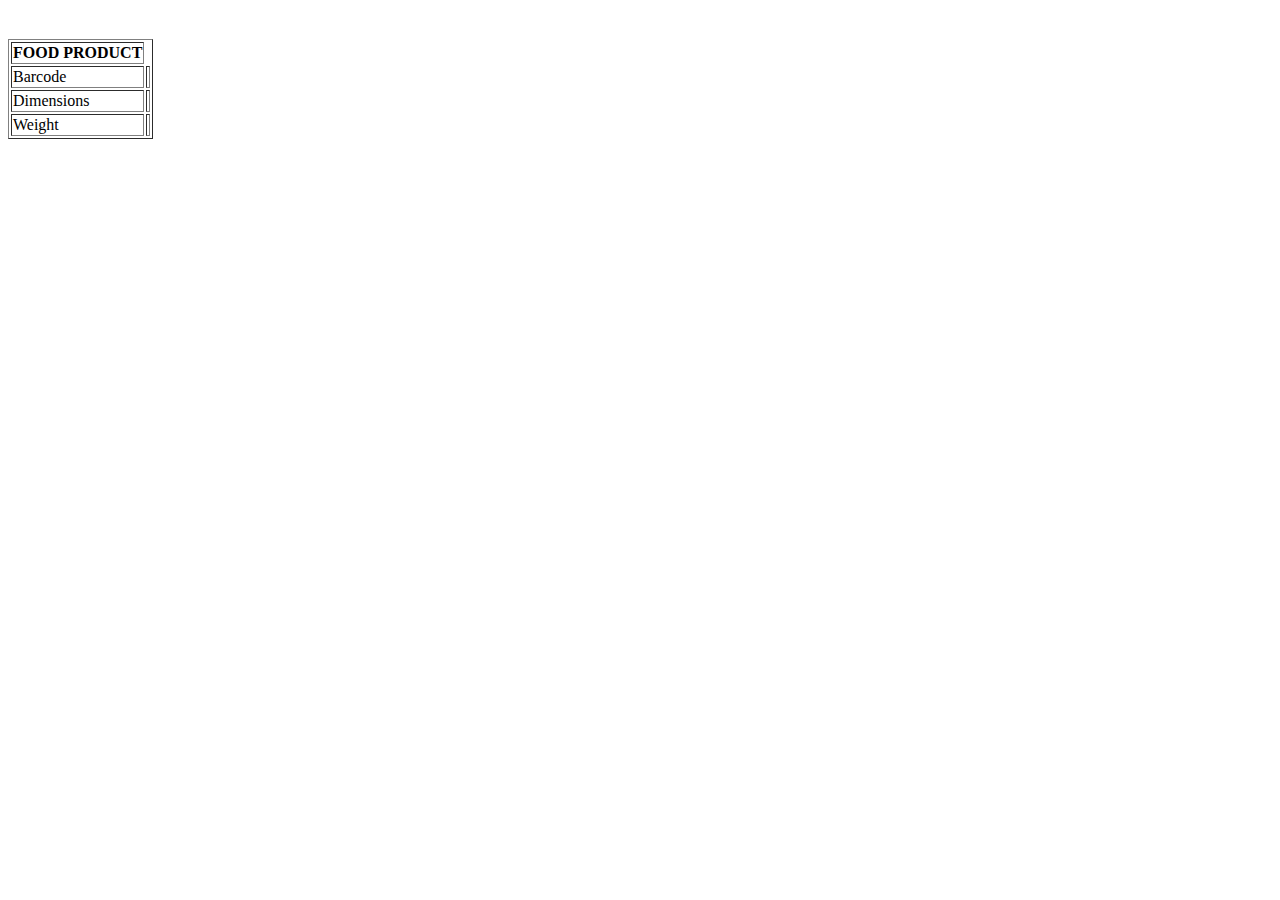
<file: table.html>
<!DOCTYPE html>
<html>
      <head>
        <link rel="stylesheet" href="style.css" > 
      </head>

      <body>
        <h1></h1>
        <br>
            <table border="1">
                  <tr>
                    <th>FOOD PRODUCT</th>
                   </tr>
                   
                   <tr>
                       <td>Barcode</td>
                       <td></td>
                    </tr>
                    <tr>
                        <td>Dimensions</td>
                        <td></td>
                     </tr>
                     <tr>
                        <td>Weight</td>
                        <td></td>
                     </tr>
</file>
<file: style.css>
#menu{
    margin-top:0 ;
    display: block;
    width: 100%;
    height: 70px;
    background-color:palevioletred;
    font-weight: bold;
    font-size: 20px;
    text-align: center; 
}

#menu a{
    text-decoration: none;
    color:white;
    padding-left: 5%;   
}

#menu a:hover{
    color: pink;
}

a.button{
    display: block;
    width: 100px;
    height: 40px;
    font-weight: bold;
    border: 5px solid palevioletred;
    text-decoration: none;
    text-align: center;
    color: black;
    font-size: 15px;
}

a.button:hover{
    background-color: pink;

    
}

#message{
    display: block;
    color: black;
    font-size: 25px;
    font-weight: 800;
    text-align :center;
    
}
</file>
